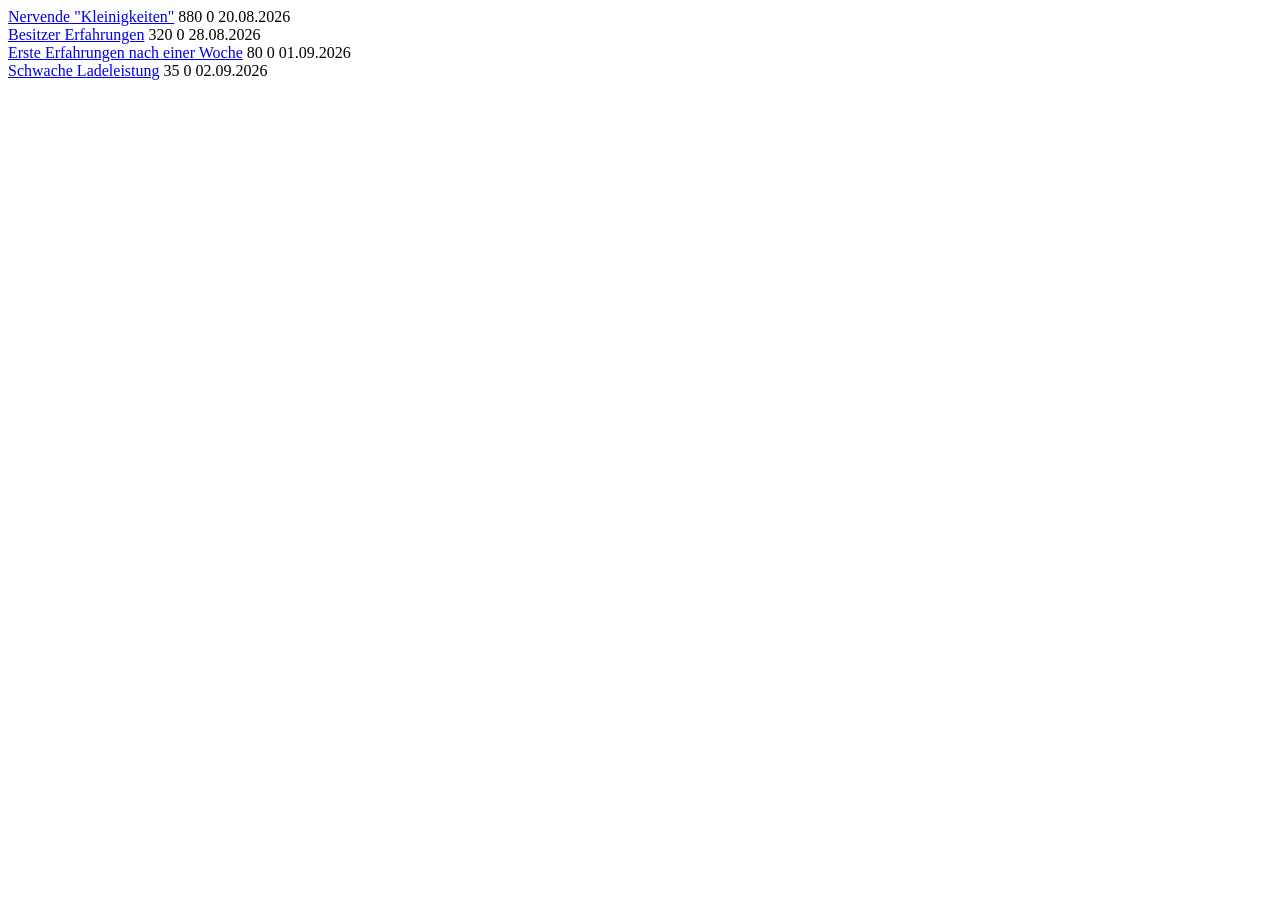
<file: scripts/fixtures/motor-talk-na5-sample.html>
<!DOCTYPE html>
<html lang="de">
<head><title>BMW iX3 Neue Klasse (NA5) - MOTOR-TALK</title></head>
<body>
<!-- Sample dump for scripts/sync-motor-talk.py -->
<div class="threads">
  <div class="threadbit">
    <a class="title" href="/forum/nervende-kleinigkeiten-t8511895.html">Nervende "Kleinigkeiten"</a>
    <span class="replies">880</span>
    <span class="views">0</span>
    <span class="time">20.08.2026</span>
  </div>
  <div class="threadbit">
    <a class="title" href="/forum/besitzer-erfahrungen-t8543752.html">Besitzer Erfahrungen</a>
    <span class="replies">320</span>
    <span class="views">0</span>
    <span class="time">28.08.2026</span>
  </div>
  <div class="threadbit">
    <a class="title" href="/forum/erste-erfahrungen-nach-einer-woche-t8558983.html">Erste Erfahrungen nach einer Woche</a>
    <span class="replies">80</span>
    <span class="views">0</span>
    <span class="time">01.09.2026</span>
  </div>
  <div class="threadbit">
    <a class="title" href="/forum/schwache-ladeleistung-t8596004.html">Schwache Ladeleistung</a>
    <span class="replies">35</span>
    <span class="views">0</span>
    <span class="time">02.09.2026</span>
  </div>
</div>
</body>
</html>
</file>
